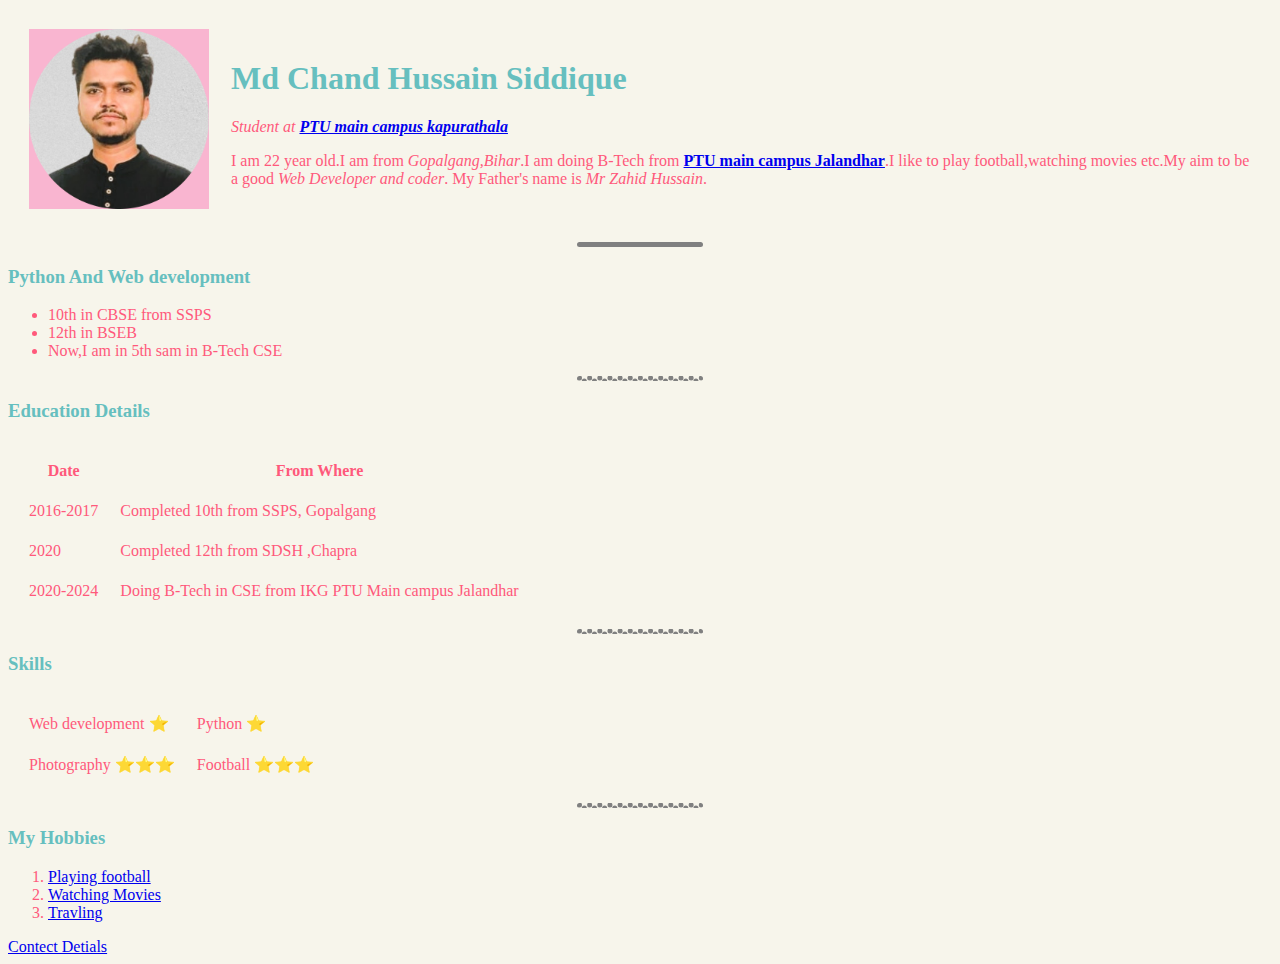
<file: index.html>
<!DOCTYPE html>

<head>
    <meta charset="UTF-8">

    <title>Chand's personal site</title>
    <link rel="stylesheet" href="css/style.css">
</head>

<body>
    <table cellspacing="20">
        <tr>
            <td><img src="image/sidd-modified.png" alt="Md chand profile picture" height="180 px" width="180px"></td>
            <td>
                <h1>Md Chand Hussain Siddique</h1>
                <p><em>Student at <strong><a href="https://ptu.ac.in/"> PTU main campus kapurathala</a></strong></em>
                </p>
                <p>I am 22 year old.I am from <em>Gopalgang,Bihar</em>.I am doing B-Tech from <strong><a
                            href="https://ptu.ac.in/"> PTU main campus
                            Jalandhar</a></strong>.I like to play football,watching movies etc.My aim to be a good<em>
                        Web Developer and
                        coder</em>. My Father's name is <em>Mr Zahid Hussain</em>.</p>
            </td>
        </tr>
    </table>
    
    <hr size="2" noshade>
    <h3>Python And Web development</h3>
    <ul>
        <li>10th in CBSE from SSPS</li>
        <li>12th in BSEB</li>
        <li>Now,I am in 5th sam in B-Tech CSE </li>
    </ul>
    <hr>
    <h3>Education Details</h3>
    <table cellspacing="20">
        <thead>
            <tr>
                <th>Date</th>
                <th>From Where</th>
            </tr>
        </thead>
        <tbody>
            <tr>
                <td>2016-2017</td>
                <td>Completed 10th from SSPS, Gopalgang </td>
            </tr>
            <tr>
                <td>2020</td>
                <td>Completed 12th from SDSH ,Chapra </td>
            </tr>
            <tr>
                <td>2020-2024</td>
                <td>Doing B-Tech in CSE from IKG PTU Main campus Jalandhar</td>
            </tr>
        </tbody>
    </table>
    <hr>
    <h3>Skills</h3>
    <table cellspacing="20">
        <tr>
        <td>Web development ⭐</td>
        <td>Python ⭐</td>
        </tr>
        <tr>
        <td>Photography ⭐⭐⭐</td>
        <td>Football ⭐⭐⭐</td>
        </tr>


    </table>
    <hr>
    <h3>My Hobbies</h3>

    <ol>
        <li><a href="https://en.wikipedia.org/wiki/Football">Playing football</a></li>
        <li><a href="https://en.wikipedia.org/wiki/Film"> Watching Movies</a></li>
        <li><a href="https://en.wikipedia.org/wiki/Travel"> Travling</a></li>
    </ol>
    <a href="contect.html">Contect Detials</a>

</body>

</html>
</file>
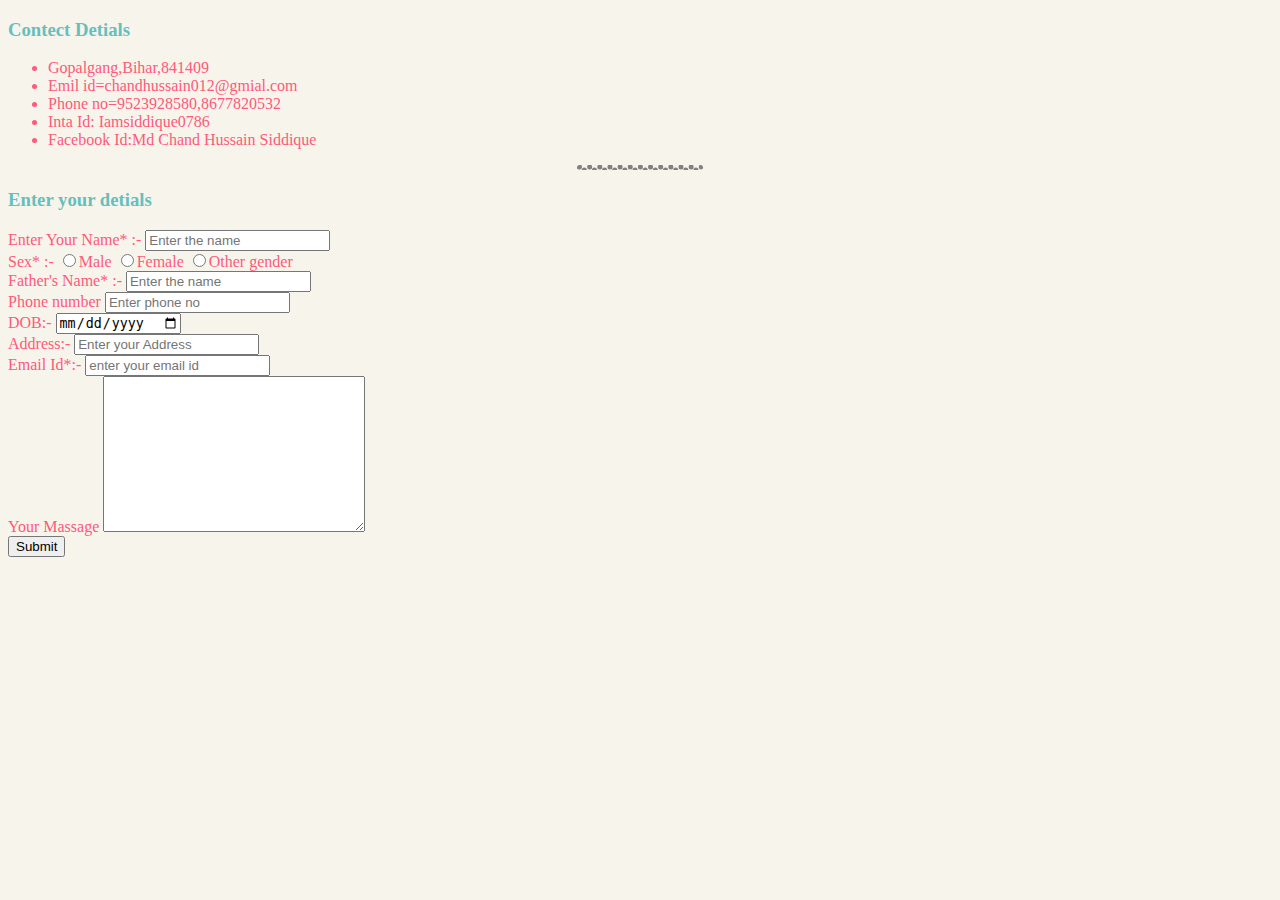
<file: contect.html>
<!DOCTYPE html>
<html lang="en">
<head>
    <meta charset="UTF-8">
    <meta http-equiv="X-UA-Compatible" content="IE=edge">
    <meta name="viewport" content="width=device-width, initial-scale=1.0">
    <title>Contect Detials</title>
    <link rel="stylesheet" href="css/style.css">
</head>
<body>
    <h3>Contect Detials</h3>
    <ul>
        <li>Gopalgang,Bihar,841409</li>
        <li>Emil id=chandhussain012@gmial.com</li>
        <li>Phone no=9523928580,8677820532</li>
        <li>Inta Id: Iamsiddique0786</li>
        <li>Facebook Id:Md Chand Hussain Siddique</li>
        

    </ul>
    <hr>
    <h3>Enter your detials</h3>
    <form action="mailto:chandhussain012@gmail.com" method="post" enctype="text/plain">
        <label for="name">Enter Your Name* :-</label>
        <input type="text" name="your name" placeholder="Enter the name"><br>
        <label for="name">Sex* :-
        <label><input type="radio" name="radio" value="Male">Male</label>
        <label><input type="radio" name="radio" value="Female">Female</label>
        <label><input type="radio" name="radio" value="Other gender">Other gender</label>
        </label><br>
        <label for="name">Father's Name* :-</label>
        <input type="text" name="your father name" placeholder="Enter the name"><br>
        <label for="Phone no">Phone number</label>
        <input type="tel" name="phone number" placeholder="Enter phone no"><br>
        <label for="Date of birth">DOB:-</label>
        <input type="date" name="your date of birth"><br>
        <label for="Address">Address:-</label>
        <input type="text" name="your address" placeholder="Enter your Address"><br>
        <label for="Email">Email Id*:-</label>
        <input type="en=mail" name="your email" placeholder="enter your email id"><br>
        <label for="message">Your Massage</label>
        <textarea name="your massage" id="" cols="30" rows="10"></textarea><br>
        <input type="submit">






    </form>
</body>
</html>
</file>
<file: css/style.css>
body{
    background-color:#F7F5EB;
    color: #FF597B;
}
h1{
    color: #66BFBF;
}
h3{
    
    color: #66BFBF;
}
img{
    background-color: #F9B5D0;
}
hr{
    /* background-color:white; */
    border-style:  none;
    border-top-style: dotted;
    border-color:gray;
    border-width: 5px;
    border-radius: 25px;
    height: 0;
    width: 10% ;

}
</file>
